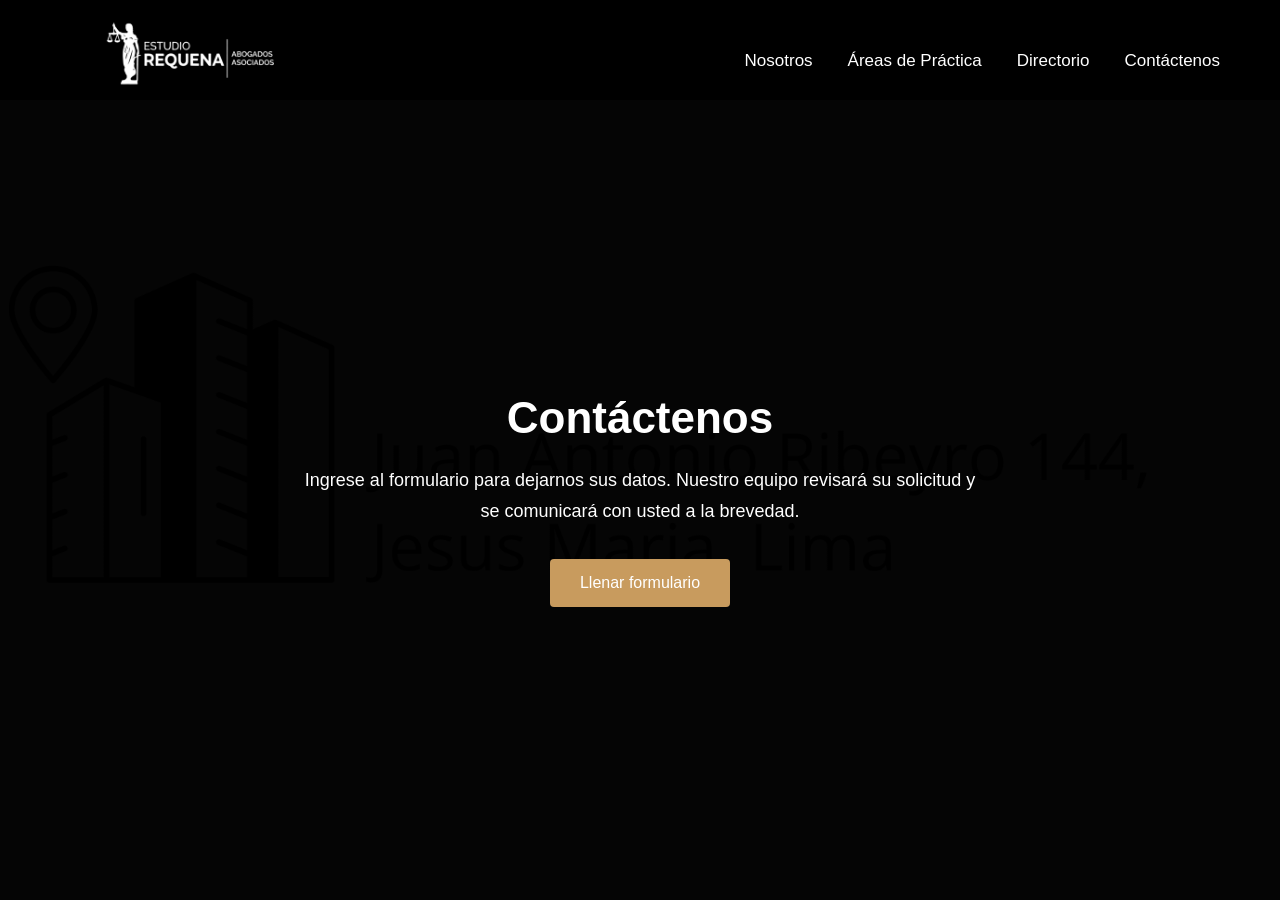
<file: paginaweb/contacto.html>
<!DOCTYPE html>
<html lang="es">

<head>
    <meta charset="UTF-8">
    <meta name="viewport" content="width=device-width, initial-scale=1.0">
    <title>Contacto - Estudio Requena Abogados Asociados</title>
    <link rel="stylesheet" href="style.css">
</head>

<body>

<main class="contact-page">
    <nav class="menu contact-menu">
        <div class="logo-box">
            <a href="index.html?skipIntro=1" aria-label="Volver a la pantalla principal">
                <img src="logoblanco.png" alt="Estudio Requena">
            </a>
        </div>

        <ul class="navbar contact-navbar">
            <li><a href="index.html#nosotros">Nosotros</a></li>
            <li><a href="index.html#areas">&Aacute;reas de Pr&aacute;ctica</a></li>
            <li><a href="index.html#directorio">Directorio</a></li>
            <li><a href="contacto.html">Cont&aacute;ctenos</a></li>
        </ul>
    </nav>

    <section class="contact-hero">
        <div class="contact-panel">
            <h1>Cont&aacute;ctenos</h1>
            <p>
                Ingrese al formulario para dejarnos sus datos. Nuestro equipo revisar&aacute;
                su solicitud y se comunicar&aacute; con usted a la brevedad.
            </p>
            <a href="formulario-contacto.html" class="btn-1">Llenar formulario</a>
        </div>
    </section>
</main>

</body>

</html>
</file>
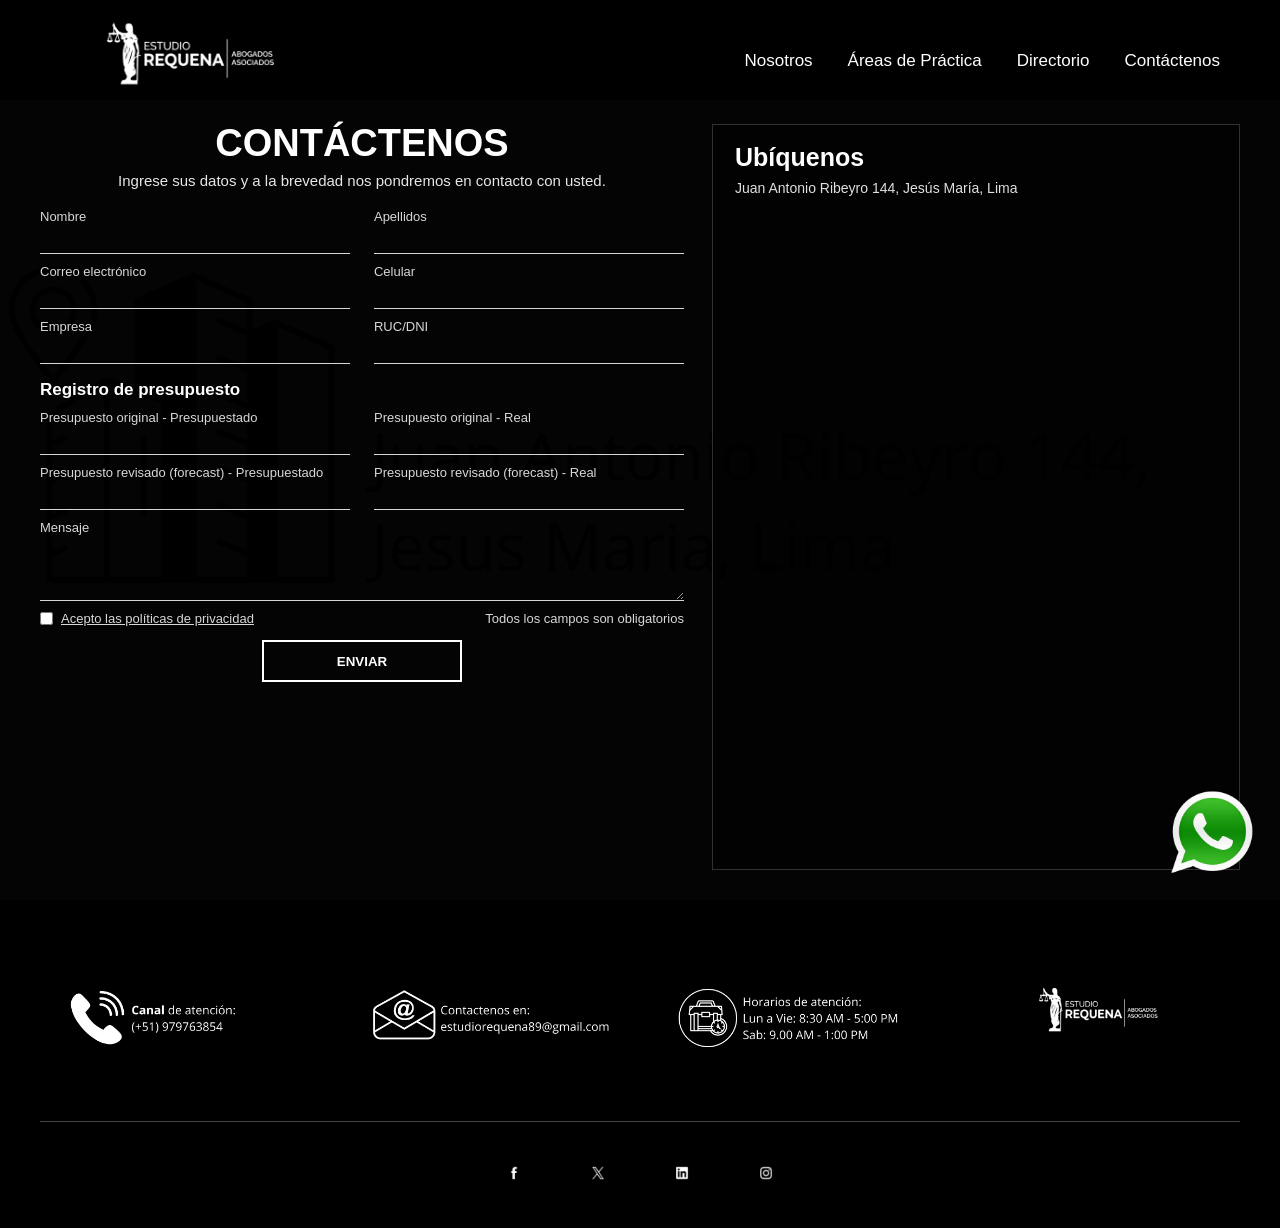
<file: paginaweb/formulario-contacto.html>
<!DOCTYPE html>
<html lang="es">

<head>
    <meta charset="UTF-8">
    <meta name="viewport" content="width=device-width, initial-scale=1.0">
    <title>Formulario de Contacto - Estudio Requena Abogados Asociados</title>
    <link rel="stylesheet" href="style.css">
</head>

<body>

<main class="form-page">
    <nav class="menu contact-menu">
        <div class="logo-box">
            <a href="index.html?skipIntro=1" aria-label="Volver a la pantalla principal">
                <img src="logoblanco.png" alt="Estudio Requena">
            </a>
        </div>

        <ul class="navbar contact-navbar">
            <li><a href="index.html#nosotros">Nosotros</a></li>
            <li><a href="index.html#areas">&Aacute;reas de Pr&aacute;ctica</a></li>
            <li><a href="index.html#directorio">Directorio</a></li>
            <li><a href="formulario-contacto.html">Cont&aacute;ctenos</a></li>
        </ul>
    </nav>

    <section class="form-section">
        <div class="form-left">
            <form class="contact-form" action="https://formsubmit.co/ajax/estudiorequena89@gmail.com" method="post">
                <input type="hidden" name="_subject" value="Nuevo mensaje desde la pagina web">
                <input type="hidden" name="_captcha" value="false">
                <h1>CONT&Aacute;CTENOS</h1>
                <p class="form-intro">Ingrese sus datos y a la brevedad nos pondremos en contacto con usted.</p>

                <div class="form-grid">
                    <div class="form-field">
                        <label for="nombre">Nombre</label>
                        <input type="text" id="nombre" name="Nombre" required>
                    </div>

                    <div class="form-field">
                        <label for="apellidos">Apellidos</label>
                        <input type="text" id="apellidos" name="Apellidos" required>
                    </div>

                    <div class="form-field">
                        <label for="correo">Correo electr&oacute;nico</label>
                        <input type="email" id="correo" name="Correo electronico" required>
                    </div>

                    <div class="form-field">
                        <label for="celular">Celular</label>
                        <input type="tel" id="celular" name="Celular" required>
                    </div>

                    <div class="form-field">
                        <label for="empresa">Empresa</label>
                        <input type="text" id="empresa" name="Empresa" required>
                    </div>

                    <div class="form-field">
                        <label for="documento">RUC/DNI</label>
                        <input type="text" id="documento" name="RUC o DNI" required>
                    </div>

                    <div class="form-field form-field-full budget-title">
                        <h2>Registro de presupuesto</h2>
                    </div>

                    <div class="form-field">
                        <label for="presupuesto-original-presupuestado">Presupuesto original - Presupuestado</label>
                        <input type="number" id="presupuesto-original-presupuestado" name="Presupuesto original presupuestado" step="0.01" min="0" required>
                    </div>

                    <div class="form-field">
                        <label for="presupuesto-original-real">Presupuesto original - Real</label>
                        <input type="number" id="presupuesto-original-real" name="Presupuesto original real" step="0.01" min="0" required>
                    </div>

                    <div class="form-field">
                        <label for="presupuesto-forecast-presupuestado">Presupuesto revisado (forecast) - Presupuestado</label>
                        <input type="number" id="presupuesto-forecast-presupuestado" name="Presupuesto revisado forecast presupuestado" step="0.01" min="0" required>
                    </div>

                    <div class="form-field">
                        <label for="presupuesto-forecast-real">Presupuesto revisado (forecast) - Real</label>
                        <input type="number" id="presupuesto-forecast-real" name="Presupuesto revisado forecast real" step="0.01" min="0" required>
                    </div>

                    <div class="form-field form-field-full">
                        <label for="mensaje">Mensaje</label>
                        <textarea id="mensaje" name="Mensaje" rows="3" required></textarea>
                    </div>
                </div>

                <div class="form-options">
                    <label class="privacy-check">
                        <input type="checkbox" name="Acepta politicas de privacidad" required>
                        <span>Acepto las pol&iacute;ticas de privacidad</span>
                    </label>
                    <span>Todos los campos son obligatorios</span>
                </div>

                <button type="submit" class="form-submit">ENVIAR</button>
            </form>
        </div>

        <aside class="map-panel">
            <h2>Ub&iacute;quenos</h2>
            <p>Juan Antonio Ribeyro 144, Jes&uacute;s Mar&iacute;a, Lima</p>
            <iframe
                title="Mapa de Estudio Requena"
                src="https://www.google.com/maps?q=Juan%20Antonio%20Ribeyro%20144%2C%20Jesus%20Maria%2C%20Lima&output=embed"
                loading="lazy"
                referrerpolicy="no-referrer-when-downgrade">
            </iframe>
        </aside>
    </section>

    <footer class="footer">
        <div class="footer-top">
            <div class="footer-logo-item">
                <img src="celular.png" alt="Celular">
            </div>

            <div class="footer-logo-item">
                <img src="correo.png" alt="Correo">
            </div>

            <div class="footer-logo-item">
                <img src="horario.png" alt="Horario">
            </div>

            <div class="footer-logo-item logo-central">
                <img src="logoblanco.png" alt="Estudio Requena">
            </div>
        </div>

        <div class="footer-social">
            <a href="https://www.facebook.com/profile.php?id=61590961628624" target="_blank" rel="noopener noreferrer">
                <img src="red1.png" alt="Facebook">
            </a>

            <a href="https://x.com/EstudioRequena8" target="_blank" rel="noopener noreferrer">
                <img src="red2.png" alt="X">
            </a>

            <a href="https://www.linkedin.com/in/estudio-requena-abogados-asociados-084568418/" target="_blank" rel="noopener noreferrer">
                <img src="red3.png" alt="LinkedIn">
            </a>

            <a href="https://www.instagram.com/estudiorequena89/" target="_blank" rel="noopener noreferrer">
                <img src="red4.png" alt="Instagram">
            </a>
        </div>
    </footer>

    <a class="whatsapp-float" href="#" aria-label="WhatsApp">
        <img src="was.png" alt="WhatsApp">
    </a>
</main>

<script src="script.js"></script>

</body>

</html>
</file>
<file: paginaweb/style.css>
* {
    margin: 0;
    padding: 0;
    box-sizing: border-box;
}

html,
body {
    width: 100%;
    overflow-x: hidden;
    scroll-behavior: smooth;
}

body {
    font-family: Arial, sans-serif;
    background: #111;
    color: white;
}

@property --border-draw {
    syntax: "<angle>";
    inherits: false;
    initial-value: 0deg;
}

.intro-screen {
    position: fixed;
    inset: 0;
    z-index: 9999;
    display: flex;
    align-items: center;
    justify-content: center;
    background: url("2.png") center center/cover no-repeat;
    opacity: 1;
    visibility: visible;
    transition: opacity 0.12s ease, visibility 0.12s ease;
    overflow: hidden;
}

.intro-screen.intro-hidden {
    opacity: 0;
    visibility: hidden;
    pointer-events: none;
}

.intro-logo {
    position: relative;
    z-index: 2;
    width: min(520px, 75vw);
    height: auto;
    object-fit: contain;
    filter: brightness(0) invert(1);
    opacity: 0;
    transform: scale(0.96);
    transition: opacity 0.9s ease 0.25s, transform 0.9s ease 0.25s;
}

.intro-border {
    --border-draw: 0deg;
    position: absolute;
    z-index: 1;
    top: -2vw;
    left: -3vw;
    width: 106vw;
    height: 106vh;
    object-fit: fill;
    pointer-events: none;
    opacity: 0;
    transform: scale(1.025);
    filter: brightness(0) invert(1);
    transition: opacity 1.2s ease, transform 1.4s ease;
    -webkit-mask-image: conic-gradient(
        from 180deg at center,
        #000 0deg,
        #000 var(--border-draw),
        transparent calc(var(--border-draw) + 1deg),
        transparent 360deg
    );
    mask-image: conic-gradient(
        from 180deg at center,
        #000 0deg,
        #000 var(--border-draw),
        transparent calc(var(--border-draw) + 1deg),
        transparent 360deg
    );
}

.intro-screen.intro-ready .intro-logo {
    opacity: 1;
    transform: scale(1);
}

.intro-screen.intro-ready .intro-border {
    opacity: 0.72;
    transform: scale(1);
    animation: draw-intro-border 3s linear 0.15s forwards;
}

@keyframes draw-intro-border {
    from {
        --border-draw: 0deg;
    }

    to {
        --border-draw: 360deg;
    }
}

@media (max-width: 600px) {
    .intro-border {
        top: -12px;
        left: -18px;
        width: calc(100% + 36px);
        height: calc(100% + 36px);
    }

    .social-icons .social-home {
        margin-left: 0;
    }

    .social-icons .social-home img {
        width: 90px;
        height: 36px;
    }

    .social-icons {
        transform: translateX(8px);
    }
}

@media (prefers-reduced-motion: reduce) {
    .intro-screen.intro-ready .intro-border {
        --border-draw: 360deg;
        animation: none;
    }

    .header.header-logo-visible .main-background {
        opacity: 1;
        filter: none;
        transform: none;
        animation: none;
    }
}

.container {
    width: 100%;
    max-width: 1600px;
    margin: 0 auto;
    padding: 0 40px;
}

.header {
    width: 100%;
    min-height: 100vh;
    background: url("2.png") center center/cover no-repeat;
    position: relative;
    transition: background-image 1.5s ease-in-out;
}

.overlay {
    position: absolute;
    inset: 0;
    z-index: 1;
    background: rgba(0,0,0,0.65);
    transition: background 0.6s ease;
}

.header.header-logo-visible .overlay {
    background: transparent;
}

.main-background {
    position: absolute;
    inset: 0;
    z-index: 0;
    width: 100%;
    height: 100%;
    object-fit: cover;
    pointer-events: none;
    opacity: 0;
    clip-path: inset(-100px 0);
    filter: blur(70px);
    transform: scaleY(0.62);
    transform-origin: center;
}

.header.header-logo-visible .main-background {
    animation: print-background 0.9s ease-out forwards;
}

@keyframes print-background {
    0% {
        opacity: 0.65;
        filter: blur(70px);
        transform: scaleY(0.72);
    }

    20% {
        opacity: 0.88;
        filter: blur(50px);
        transform: scaleY(0.82);
    }

    55% {
        opacity: 0.92;
        filter: blur(42px);
        transform: scaleY(0.88);
    }

    80% {
        opacity: 0.98;
        filter: blur(18px);
        transform: scaleY(0.97);
    }

    100% {
        opacity: 1;
        filter: blur(0);
        transform: scale(1);
    }
}

.main-border {
    position: absolute;
    inset: 0;
    z-index: 3;
    width: 100%;
    height: 100%;
    object-fit: fill;
    pointer-events: none;
    opacity: 0;
    transition: opacity 0.8s ease;
}

.header.header-logo-visible .main-border {
    opacity: 1;
}

.bottom-decoration {
    position: absolute;
    left: 50%;
    bottom: 0;
    z-index: 4;
    width: min(620px, 58vw);
    height: auto;
    object-fit: contain;
    object-position: center bottom;
    pointer-events: none;
    opacity: 0;
    clip-path: inset(0 100% 0 0);
    transform: translateX(-50%);
    -webkit-mask-image: linear-gradient(
        to right,
        transparent 0%,
        #000 12%,
        #000 88%,
        transparent 100%
    );
    mask-image: linear-gradient(
        to right,
        transparent 0%,
        #000 12%,
        #000 88%,
        transparent 100%
    );
    filter: drop-shadow(0 0 5px rgba(255, 255, 255, 0.8))
            drop-shadow(0 0 12px rgba(255, 255, 255, 0.45));
}

.header.header-logo-visible .bottom-decoration {
    opacity: 1;
    animation: bottom-decoration-sweep 16s ease-in-out infinite;
}

@keyframes bottom-decoration-sweep {
    0% {
        clip-path: inset(0 0 0 100%);
    }

    25% {
        clip-path: inset(0 0 0 0);
    }

    50% {
        clip-path: inset(0 100% 0 0);
    }

    75% {
        clip-path: inset(0 0 0 0);
    }

    100% {
        clip-path: inset(0 0 0 100%);
    }
}

@media (max-width: 600px) {
    .bottom-decoration {
        width: 78vw;
    }
}

.header.header-logo-visible .menu {
    background: transparent;
}

.top-social {
    position: absolute;
    top: 0;
    left: 0;
    right: 0;
    z-index: 120;
    display: flex;
    justify-content: flex-end;
    padding-top: 0;
    margin-bottom: 0;
}

.social-icons {
    display: flex;
    align-items: center;
    gap: 25px;
    transform: translateX(30px);
}

.social-icons img {
    width: 72px;
    height: 72px;
    object-fit: contain;
    filter: brightness(0) invert(1);
    transition: 0.3s;
}

.social-icons img:hover {
    transform: scale(1.15);
}

.social-icons .social-home {
    display: flex;
    align-items: center;
    margin-left: 8px;
}

.social-icons .social-home img {
    width: 150px;
    height: 58px;
    object-fit: contain;
    filter: brightness(0) invert(1);
}

.menu {
    width: 100%;
    height: 130px;
    display: flex;
    justify-content: space-between;
    align-items: center;
    background: #000;
    position: relative;
    z-index: 100;
}

.logo-box {
    width: 390px;
    display: flex;
    align-items: center;
    margin-left: -15px;
    margin-top: -15px;
}

.header .logo-box {
    transform: translate(-30px, 15px);
}

.logo-box img {
    width: 100%;
    height: auto;
    object-fit: contain;
    filter: brightness(0) invert(1);
}

.logo-box a,
.logo-central a {
    display: block;
    width: 100%;
}

.navbar {
    display: flex;
    list-style: none;
    gap: 35px;
    margin-top: 35px;
    transform: translateX(-20px);
}

.navbar li {
    margin: 0;
}

.navbar a {
    color: white;
    text-decoration: none;
    font-size: 17px;
    font-weight: 500;
    transition: 0.3s;
}

.navbar a:hover {
    color: #c89b5e;
}

#menu-toggle {
    display: none;
}

.menu-icon {
    width: 30px;
    display: none;
    cursor: pointer;
}

.header-content {
    min-height: calc(100vh - 130px);
    display: flex;
    align-items: center;
    position: relative;
    z-index: 2;
}

.header-text {
    max-width: 650px;
    transition: all 1s ease;
}

.header-text-hidden {
    opacity: 0;
    visibility: hidden;
    pointer-events: none;
    transform: translateY(20px);
}

.header-text h1 {
    font-size: 60px;
    margin-bottom: 20px;
}

.header-text p {
    font-size: 18px;
    line-height: 1.7;
    margin-bottom: 30px;
}

.btn-1 {
    display: inline-block;
    padding: 15px 30px;
    background: #c89b5e;
    color: white;
    text-decoration: none;
    border-radius: 4px;
}

section {
    width: 100%;
    padding: 100px 0;
}

.about,
.team {
    text-align: center;
}

.about {
    min-height: 100vh;
    padding: 320px 40px 100px;
    display: flex;
    flex-direction: column;
    justify-content: flex-start;
    position: relative;
}

.about::before {
    content: "";
    width: 100%;
    height: 260px;
    background: url("somos.png") center center/cover no-repeat;
    position: absolute;
    top: 0;
    left: 0;
}

.about h2,
.about p {
    position: relative;
    z-index: 1;
}

.about h2,
.services h2,
.team h2 {
    font-size: 42px;
    margin-bottom: 30px;
}

.about p {
    max-width: 750px;
    margin: auto;
    line-height: 1.8;
}

/* ÁREAS DE PRÁCTICA */
.services {
    background: #1c1c1c;
    text-align: center;
    padding: 90px 0 110px;
    overflow: hidden;
}

.services h2 {
    font-size: 48px;
    font-weight: 700;
    color: #fff;
    margin-bottom: 10px;
}

.services-line {
    width: 150px;
    height: 5px;
    background: #c89b5e;
    margin: 0 auto 60px;
}

.services-content {
    width: 100%;
    display: grid;
    grid-template-columns: repeat(4, 1fr);
    gap: 0;
    overflow: hidden;
}

.service-box {
    padding: 0;
    margin: 0;
    background: transparent;
    overflow: hidden;
    transition: 0.3s ease;
}

.service-box:hover img {
    transform: scale(1.03);
}

.service-box img {
    width: 100%;
    height: 350px;
    object-fit: cover;
    display: block;
    transition: 0.3s ease;
}

/* EQUIPO */
.team-content {
    display: flex;
    justify-content: center;
    gap: 40px;
    margin-top: 40px;
}

.team-member img {
    width: 250px;
    height: 320px;
    object-fit: cover;
    border-radius: 5px;
}

.team-member h3 {
    margin-top: 15px;
}

/* FOOTER */
.footer {
    width: 100%;
    background: #000;
    padding: 40px 40px 25px;
}

.footer-top {
    width: 100%;
    display: flex;
    justify-content: space-between;
    align-items: center;
    gap: 30px;
    border-bottom: 1px solid #444;
    padding-bottom: 25px;
}

.footer-logo-item {
    flex: 1;
    display: flex;
    justify-content: center;
    align-items: center;
}

.footer-logo-item img {
    width: 100%;
    max-width: 260px;
    height: auto;
    object-fit: contain;
    display: block;
    filter: brightness(0) invert(1);
}

.logo-central img {
    max-width: 320px;
    filter: brightness(0) invert(1);
}

.footer-social {
    display: flex;
    justify-content: center;
    align-items: center;
    gap: 32px;
    padding-top: 25px;
}

.footer-social img {
    width: 52px;
    height: 52px;
    object-fit: contain;
    filter: brightness(0) invert(1);
    transition: 0.3s;
}

.footer-social img:hover {
    transform: scale(1.2);
}

/* PAGINAS DE CONTACTO */
.contact-page,
.form-page {
    min-height: 100vh;
    background: #111;
}

.contact-menu {
    height: 100px;
    padding: 0 40px;
}

.contact-menu .logo-box {
    transform: translate(-25px, 25px);
}

.contact-menu .logo-box img {
    cursor: pointer;
    transition: filter 0.3s ease, transform 0.3s ease;
}

.contact-menu .logo-box a:hover img,
.contact-menu .logo-box a:focus-visible img {
    filter: brightness(0) saturate(100%) invert(67%) sepia(28%) saturate(873%) hue-rotate(356deg) brightness(91%) contrast(85%);
    transform: scale(1.06);
}

.contact-navbar {
    margin-top: 22px;
}

.contact-hero {
    min-height: calc(100vh - 100px);
    padding: 80px 40px;
    display: flex;
    align-items: center;
    justify-content: center;
    background: linear-gradient(rgba(0, 0, 0, 0.72), rgba(0, 0, 0, 0.72)), url("sede.png") center center/cover no-repeat;
}

.contact-panel {
    width: min(680px, 100%);
    text-align: center;
}

.contact-panel h1,
.contact-form h1 {
    font-size: 44px;
    margin-bottom: 22px;
}

.contact-panel p {
    font-size: 18px;
    line-height: 1.7;
    margin-bottom: 32px;
}

.form-section {
    min-height: calc(100vh - 100px);
    padding: 24px 40px 30px;
    display: grid;
    grid-template-columns: minmax(0, 1fr) minmax(340px, 0.82fr);
    gap: 28px;
    align-items: stretch;
    background: linear-gradient(rgba(0, 0, 0, 0.78), rgba(0, 0, 0, 0.78)), url("sede.png") center center/cover no-repeat;
}

.form-left {
    display: flex;
    justify-content: center;
    align-items: flex-start;
}

.contact-form {
    width: 100%;
    max-width: 680px;
    display: flex;
    flex-direction: column;
    align-items: center;
    gap: 10px;
}

.contact-form h1 {
    width: 100%;
    text-align: center;
    font-size: 38px;
    line-height: 1;
    margin-bottom: 0;
    font-weight: 800;
}

.form-intro {
    width: 100%;
    text-align: center;
    color: #e7e7e7;
    font-size: 15px;
    margin-bottom: 10px;
}

.form-grid {
    width: 100%;
    display: grid;
    grid-template-columns: repeat(2, minmax(0, 1fr));
    gap: 10px 24px;
}

.form-field {
    display: flex;
    flex-direction: column;
    gap: 3px;
}

.form-field-full {
    grid-column: 1 / -1;
}

.budget-title {
    margin-top: 6px;
}

.budget-title h2 {
    font-size: 17px;
    text-align: left;
    color: #fff;
    font-weight: 700;
}

.contact-form label,
.form-options {
    color: #d8d8d8;
    font-size: 13px;
}

.contact-form input,
.contact-form textarea {
    width: 100%;
    padding: 2px 0 6px;
    border: 0;
    border-bottom: 1px solid #d6d6d6;
    border-radius: 0;
    background: transparent;
    color: #fff;
    font: inherit;
}

.contact-form input:focus,
.contact-form textarea:focus {
    outline: none;
    border-color: #c89b5e;
}

.contact-form textarea {
    resize: vertical;
}

.form-options {
    width: 100%;
    display: flex;
    justify-content: space-between;
    gap: 20px;
    align-items: center;
}

.privacy-check {
    display: flex;
    align-items: center;
    gap: 8px;
}

.privacy-check input {
    width: auto;
    accent-color: #c89b5e;
}

.privacy-check span {
    text-decoration: underline;
}

.form-submit {
    width: min(200px, 100%);
    min-height: 42px;
    margin-top: 4px;
    border: 2px solid #fff;
    background: transparent;
    color: #fff;
    cursor: pointer;
    font-weight: 800;
    letter-spacing: 0;
    transition: 0.3s;
}

.form-submit:hover {
    background: #c89b5e;
    border-color: #c89b5e;
}

.map-panel {
    min-height: 500px;
    display: flex;
    flex-direction: column;
    background: rgba(0, 0, 0, 0.58);
    border: 1px solid rgba(255, 255, 255, 0.18);
}

.map-panel h2 {
    font-size: 25px;
    padding: 18px 22px 6px;
}

.map-panel p {
    color: #e0e0e0;
    line-height: 1.5;
    padding: 0 22px 14px;
    font-size: 14px;
}

.map-panel iframe {
    width: 100%;
    flex: 1;
    min-height: 390px;
    border: 0;
    display: block;
}

.whatsapp-float {
    position: fixed;
    right: 24px;
    bottom: 24px;
    z-index: 1000;
    width: 88px;
    height: 88px;
    display: flex;
    align-items: center;
    justify-content: center;
    transition: 0.3s;
}

.whatsapp-float img {
    width: 100%;
    height: 100%;
    object-fit: contain;
    filter: none;
}

.whatsapp-float:hover {
    transform: scale(1.1);
}

/* ANIMACIONES */
.hidden {
    opacity: 0;
    transform: translateY(40px);
    transition: all 0.8s ease;
}

.show {
    opacity: 1;
    transform: translateY(0);
}

.sticky {
    position: fixed;
    top: 0;
    left: 0;
    width: 100%;
    background: #000;
    padding: 0 40px;
    z-index: 999;
}

/* RESPONSIVE */
@media (max-width: 1200px) {
    .services-content {
        grid-template-columns: repeat(2, 1fr);
    }

    .service-box img {
        height: 330px;
    }
}

@media (max-width: 991px) {
    .container {
        padding: 0 25px;
    }

    .menu {
        height: 120px;
    }

    .logo-box {
        width: 220px;
        margin-left: -10px;
        margin-top: 0;
    }

    .menu-label {
        display: block;
        z-index: 1000;
    }

    .menu-icon {
        display: block;
        filter: brightness(0) invert(1);
    }

    .navbar {
        position: absolute;
        top: 120px;
        left: 0;
        width: 100%;
        background: #000;
        display: none;
        flex-direction: column;
        padding: 25px;
        gap: 20px;
        margin-top: 0;
        transform: none;
    }

    .navbar.active {
        display: flex;
    }

    #menu-toggle:checked ~ .navbar {
        display: flex;
    }

    .services-content {
        grid-template-columns: repeat(2, 1fr);
    }

    .service-box img {
        height: 280px;
    }

    .team-content {
        flex-direction: column;
        align-items: center;
    }

    .social-icons img {
        width: 45px;
        height: 45px;
    }

    .header-text h1 {
        font-size: 40px;
    }

    .about {
        padding: 240px 25px 80px;
    }

    .about::before {
        height: 190px;
    }

    .footer {
        padding: 30px 15px;
    }

    .footer-top {
        flex-direction: column;
        gap: 30px;
    }

    .footer-logo-item img {
        max-width: 230px;
    }

    .logo-central img {
        max-width: 260px;
    }

    .footer-social {
        flex-wrap: wrap;
        gap: 24px;
    }

    .footer-social img {
        width: 42px;
        height: 42px;
    }

    .contact-menu {
        height: auto;
        min-height: 120px;
        padding: 0 25px;
        flex-wrap: wrap;
        justify-content: center;
        row-gap: 8px;
    }

    .contact-navbar {
        position: static;
        width: 100%;
        background: transparent;
        display: flex;
        flex-direction: row;
        flex-wrap: wrap;
        justify-content: center;
        padding: 0;
        gap: 16px;
        margin-top: 0;
    }

    .contact-hero,
    .form-section {
        min-height: calc(100vh - 120px);
        padding: 55px 25px;
    }

    .form-section {
        grid-template-columns: 1fr;
        gap: 34px;
    }

    .contact-panel h1,
    .contact-form h1 {
        font-size: 36px;
    }

    .form-grid {
        grid-template-columns: 1fr;
    }

    .form-options {
        flex-direction: column;
        align-items: flex-start;
    }

    .map-panel {
        min-height: 460px;
    }

    .map-panel iframe {
        min-height: 330px;
    }
}

@media (max-width: 576px) {
    .container {
        padding: 0 16px;
    }

    .header {
        min-height: 100svh;
        background-position: center top;
    }

    .top-social {
        top: 10px;
        padding: 0 14px;
    }

    .social-icons {
        gap: 10px;
    }

    .social-icons img {
        width: 28px;
        height: 28px;
    }

    .menu {
        height: 92px;
        padding: 0 16px;
    }

    .logo-box {
        width: 160px;
        margin-left: 0;
    }

    .menu-icon {
        width: 28px;
    }

    .navbar {
        top: 92px;
        padding: 18px 16px;
        gap: 16px;
    }

    .navbar a {
        font-size: 15px;
    }

    .header-content {
        min-height: calc(100svh - 92px);
        align-items: flex-end;
        padding-bottom: 70px;
    }

    .header-text {
        max-width: 100%;
    }

    .header-text h1 {
        font-size: 32px;
        line-height: 1.15;
    }

    .header-text p {
        font-size: 15px;
        line-height: 1.55;
    }

    .btn-1 {
        padding: 13px 20px;
        font-size: 14px;
    }

    section {
        padding: 70px 0;
    }

    .about {
        min-height: auto;
        padding: 190px 16px 70px;
    }

    .about::before {
        height: 135px;
        background-position: center;
    }

    .about h2,
    .team h2 {
        font-size: 30px;
        margin-bottom: 18px;
    }

    .about p {
        font-size: 15px;
        line-height: 1.65;
    }

    .services h2 {
        font-size: 30px;
    }

    .services {
        padding: 70px 0;
    }

    .services-line {
        width: 110px;
        height: 4px;
        margin-bottom: 35px;
    }

    .services-content {
        grid-template-columns: 1fr;
    }

    .service-box img {
        height: 240px;
    }

    .team {
        padding-top: 70px;
        padding-bottom: 70px;
    }

    .team-content {
        gap: 30px;
    }

    .team-member img {
        width: min(250px, 100%);
        height: 300px;
    }

    .footer-logo-item img {
        max-width: 190px;
    }

    .logo-central img {
        max-width: 220px;
    }

    .footer-social {
        gap: 18px;
    }

    .footer-social img {
        width: 36px;
        height: 36px;
    }

    .contact-panel h1,
    .contact-form h1 {
        font-size: 28px;
    }

    .form-intro {
        font-size: 14px;
        line-height: 1.5;
        margin-bottom: 8px;
    }

    .contact-menu {
        min-height: 116px;
        padding: 10px 16px 14px;
    }

    .contact-menu .logo-box {
        width: 150px;
    }

    .contact-navbar {
        gap: 10px 14px;
    }

    .contact-navbar a {
        font-size: 13px;
    }

    .form-section {
        min-height: auto;
        padding: 32px 16px;
        gap: 26px;
    }

    .contact-form {
        gap: 12px;
    }

    .form-grid {
        gap: 12px;
    }

    .form-options {
        gap: 10px;
        font-size: 12px;
    }

    .contact-form button {
        width: 100%;
        text-align: center;
    }

    .map-panel {
        min-height: 360px;
    }

    .map-panel h2 {
        font-size: 22px;
        padding: 18px 18px 6px;
    }

    .map-panel p {
        padding: 0 18px 14px;
        font-size: 13px;
    }

    .map-panel iframe {
        min-height: 260px;
    }

    .whatsapp-float {
        right: 14px;
        bottom: 14px;
        width: 62px;
        height: 62px;
    }
}

/* AJUSTES FINALES PARA CELULARES */
@media (max-width: 768px) {
    body {
        min-width: 0;
    }

    .header {
        min-height: 100svh;
        overflow: hidden;
    }

    .intro-logo {
        width: min(330px, 72vw);
    }

    .intro-border {
        top: -8px;
        left: -12px;
        width: calc(100% + 24px);
        height: calc(100% + 24px);
    }

    .menu {
        height: 86px;
        padding: 0 12px;
    }

    .header .logo-box {
        width: 120px;
        margin: 0;
        transform: translate(0, 12px);
    }

    .top-social {
        top: 5px;
        padding: 0 12px;
    }

    .social-icons {
        gap: 8px;
        transform: none;
    }

    .social-icons img {
        width: 26px;
        height: 26px;
    }

    .social-icons .social-home {
        margin-left: 0;
    }

    .social-icons .social-home img {
        width: 62px;
        height: 26px;
    }

    .menu-label {
        margin-top: 24px;
    }

    .navbar {
        top: 86px;
        max-height: calc(100svh - 86px);
        overflow-y: auto;
        padding: 14px 16px 18px;
        gap: 4px;
    }

    .navbar li,
    .navbar a {
        width: 100%;
    }

    .navbar a {
        display: flex;
        min-height: 44px;
        align-items: center;
    }

    .main-background,
    .main-border {
        height: 100svh;
    }

    .main-background {
        object-position: center;
    }

    .main-border {
        object-fit: fill;
    }

    .bottom-decoration {
        width: min(330px, 82vw);
        bottom: 8px;
    }

    .about,
    .services,
    .team {
        overflow: hidden;
    }

    .services-content {
        gap: 20px;
    }

    .service-box,
    .team-member {
        width: 100%;
        min-width: 0;
    }

    .service-box img {
        width: 100%;
        height: auto;
        max-height: 300px;
        object-fit: cover;
    }

    .footer-top {
        width: 100%;
        align-items: center;
    }

    .footer-logo-item {
        width: 100%;
        display: flex;
        justify-content: center;
    }

    .footer-logo-item img {
        width: auto;
        max-width: min(220px, 78vw);
        height: auto;
    }

    .contact-menu {
        min-height: 132px;
        padding: 8px 12px 12px;
        row-gap: 8px;
    }

    .contact-menu .logo-box {
        width: 132px;
        margin: 0;
        transform: translate(-8px, 8px);
    }

    .contact-navbar {
        gap: 4px 12px;
        overflow: visible;
    }

    .contact-navbar li,
    .contact-navbar a {
        width: auto;
    }

    .contact-navbar a {
        min-height: 36px;
        justify-content: center;
        text-align: center;
    }

    .contact-hero,
    .form-section {
        width: 100%;
        padding-left: 14px;
        padding-right: 14px;
    }

    .contact-panel,
    .contact-form,
    .map-panel,
    .form-left,
    .form-field {
        width: 100%;
        min-width: 0;
    }

    .form-field input,
    .form-field textarea,
    .form-field select {
        width: 100%;
        min-width: 0;
        font-size: 16px;
    }

    .privacy-check {
        align-items: flex-start;
    }

    .whatsapp-float {
        width: 56px;
        height: 56px;
    }
}

@media (max-width: 380px) {
    .header .logo-box {
        width: 108px;
    }

    .social-icons {
        gap: 6px;
    }

    .social-icons img {
        width: 23px;
        height: 23px;
    }

    .social-icons .social-home img {
        width: 54px;
        height: 23px;
    }

    .contact-navbar {
        gap: 2px 9px;
    }

    .contact-navbar a {
        font-size: 12px;
    }
}
</file>
